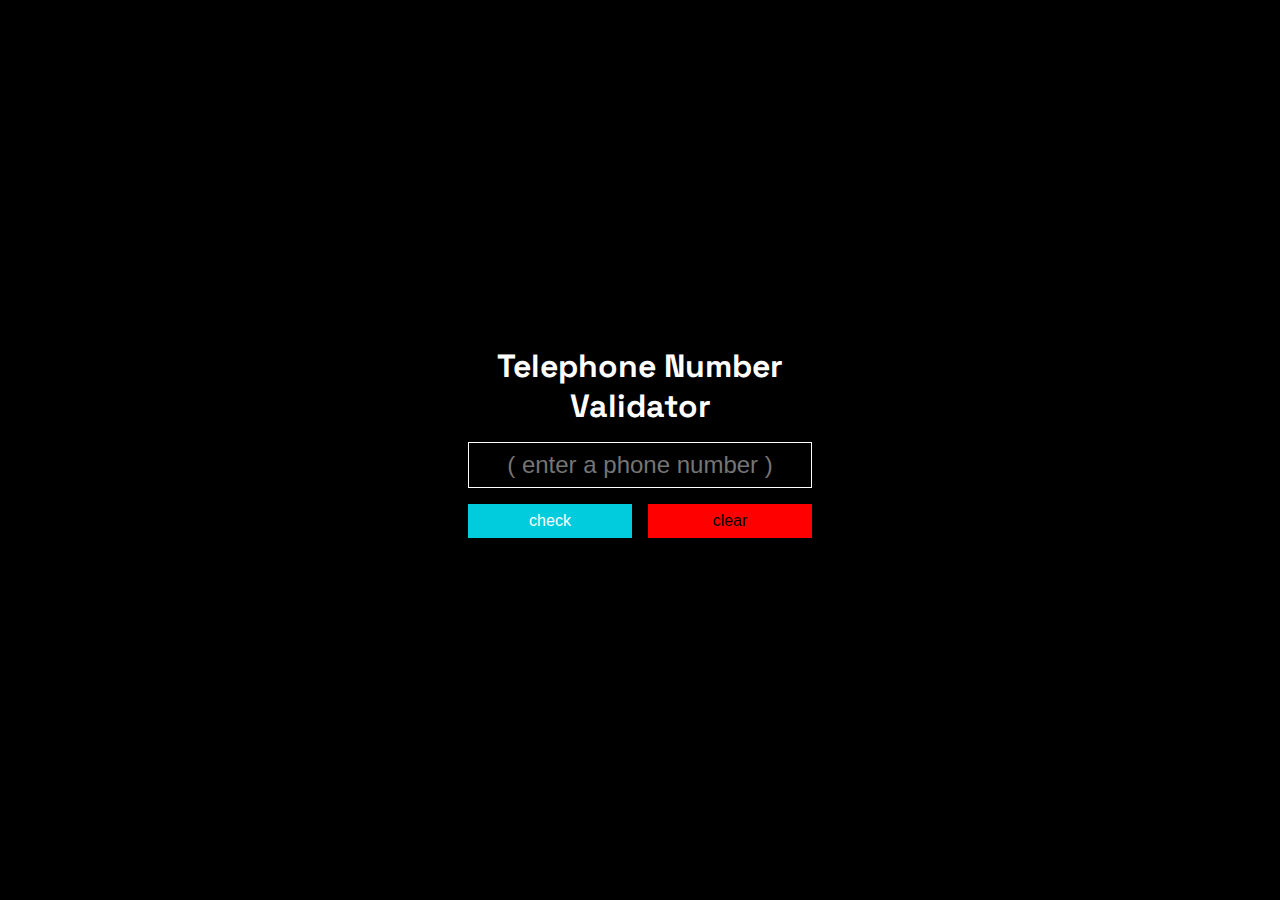
<file: number-validator/index.html>
<!doctype html>
<html lang="en">
    <head>
        <meta charset="UTF-8" />
        <meta name="viewport" content="width=device-width, initial-scale=1.0" />
        <title>Telephone Number Validator</title>
        <link rel="stylesheet" href="styles.css" />
    </head>
    <body>
        <section class="main-section">
            <h1>Telephone Number Validator</h1>
            <div id="input-container">
                <input
                    id="user-input"
                    type="text"
                    placeholder="( enter a phone number )"
                />
                <div id="btn-div">
                    <button id="check-btn">check</button>
                    <button id="clear-btn">clear</button>
                </div>
            </div>
            <p id="results-div"></p>
        </section>
        <script src="script.js"></script>
    </body>
</html>
</file>
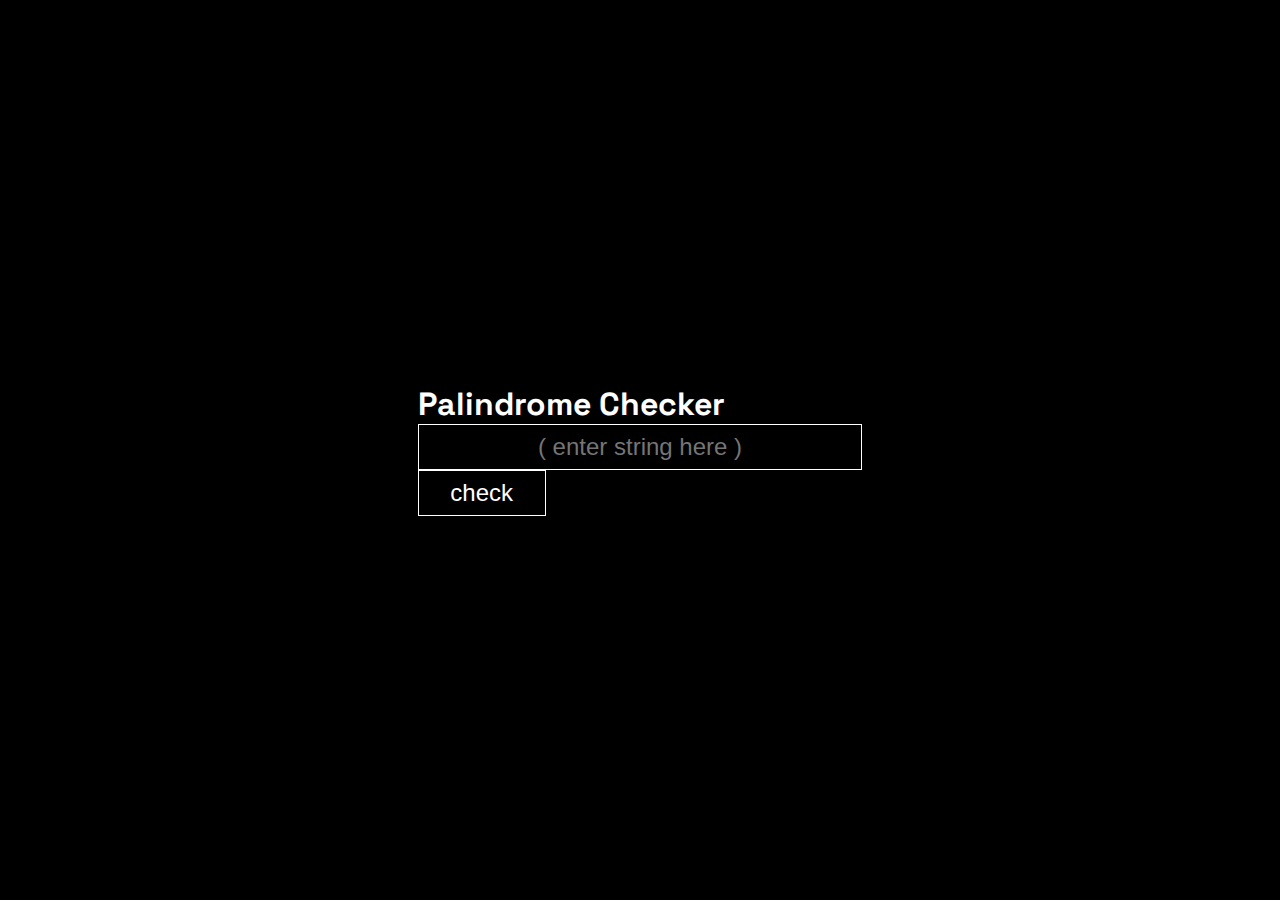
<file: palindrome-checker/index.html>
<!doctype html>
<html lang="en">
    <head>
        <meta charset="UTF-8" />
        <meta name="viewport" content="width=device-width, initial-scale=1.0" />
        <title>Palindrome Checker</title>
        <link rel="stylesheet" href="styles.css" />
    </head>
    <body>
        <section class="main-section">
            <h1>Palindrome Checker</h1>
            <div id="input-container">
                <input
                    id="text-input"
                    type="text"
                    placeholder="( enter string here )"
                />
                <button id="check-btn">check</button>
            </div>
            <p id="result"></p>
        </section>
        <script src="script.js"></script>
    </body>
</html>
</file>
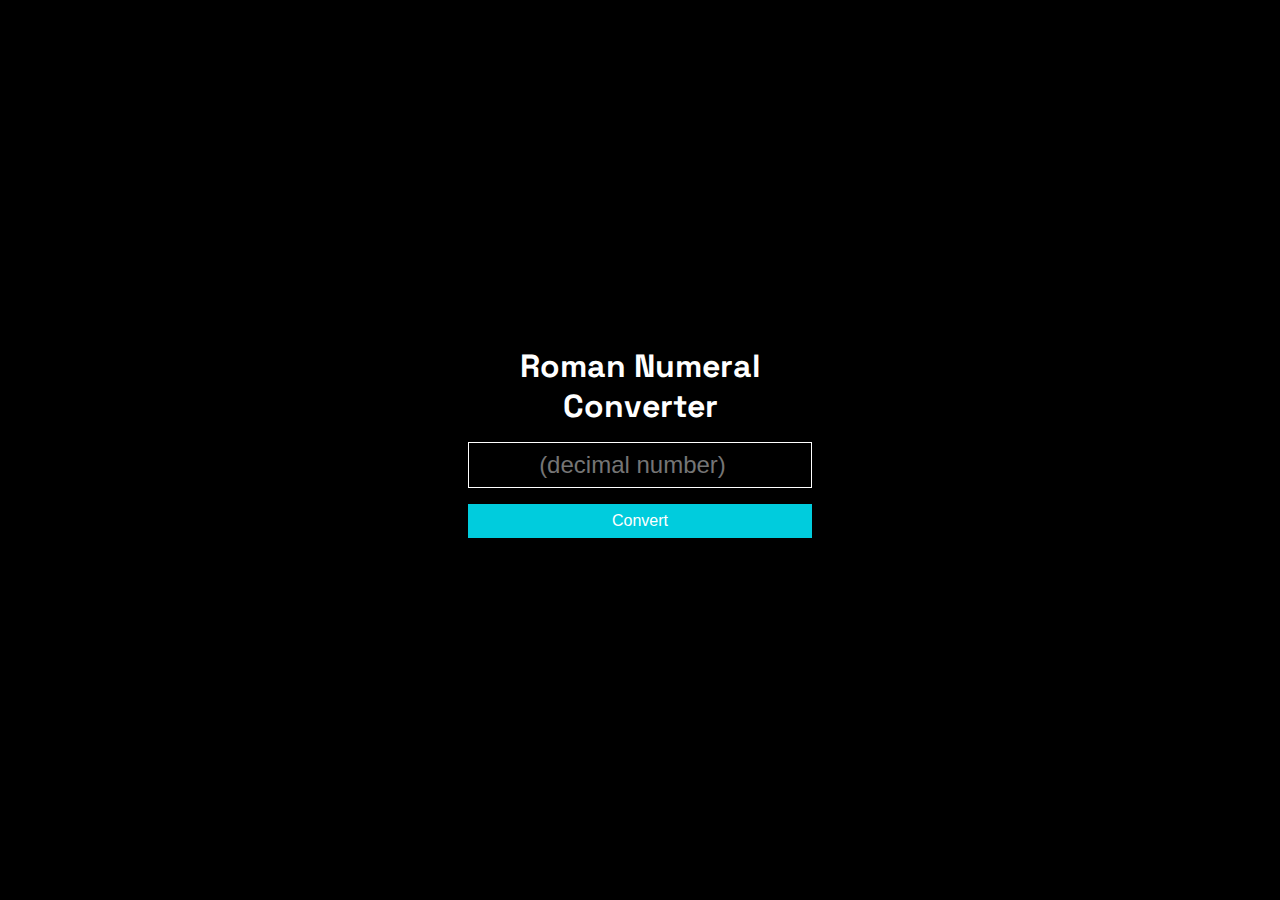
<file: roman-converter/index.html>
<!doctype html>
<html lang="en">
    <head>
        <meta charset="UTF-8" />
        <meta name="viewport" content="width=device-width, initial-scale=1.0" />
        <title>Palindrome Checker</title>
        <link rel="stylesheet" href="styles.css" />
    </head>
    <body>
        <section class="main-section">
            <h1>Roman Numeral Converter</h1>
            <div id="input-container">
                <input
                    id="number"
                    type="number"
                    placeholder="(decimal number)"
                />
                <button id="convert-btn">Convert</button>
            </div>
            <p id="output"></p>
        </section>
        <script src="script.js"></script>
    </body>
</html>
</file>
<file: number-validator/styles.css>
@import url("https://fonts.googleapis.com/css2?family=Space+Grotesk:wght@300..700&display=swap");
*,
::after,
::before {
    margin: 0;
    padding: 0;
    box-sizing: border-box;
}
body {
    display: flex;
    flex-direction: column;
    width: 100%;
    height: 100vh;
    justify-content: center;
    align-items: center;
    background-color: black;
    color: white;
    font-family: "Space Grotesk", monospace;
}
.main-section {
    width: min(400px, 100%);
    text-align: center;
    display: flex;
    flex-direction: column;
    justify-content: center;
    align-items: center;
    padding: 1rem;
    gap: 1rem;
}
.main-section h1 {
    font-size: 2rem;
}
#input-container {
    display: flex;
    flex-direction: column;
    gap: 1rem;
}
#user-input {
    width: max(8rem, 100%);
    font-size: 1.5rem;
    padding: 0.5rem 1rem;
    background-color: transparent;
    color: white;
    border: 1px solid white;
    text-align: center;
}
#btn-div {
    display: flex;
    gap: 1rem;
}
#check-btn,
#clear-btn {
    font-size: 1rem;
    padding: 0.5rem 1rem;
    cursor: pointer;
    border: none;
    text-align: center;
    flex: 1;
}
#check-btn {
    background-color: #00ccdd;
    color: white;
}
#clear-btn {
    background-color: #ff0000;
    color: black;
}
#result {
    font-size: 1.5rem;
    color: #00ccdd;
}
</file>
<file: palindrome-checker/styles.css>
@import url('https://fonts.googleapis.com/css2?family=Space+Grotesk:wght@300..700&display=swap');
*, ::after, ::before{
    margin: 0;
    padding: 0;
    box-sizing: border-box;
}
body {
    display: flex;
    flex-direction: column;
    width: 100%;
    height: 100vh;
    justify-content: center;
    align-items: center;
    background-color: black;
    color: white;
    font-family: "Space Grotesk", monospace;
}
#palindrome-checker {
    width: min(600px, 100%);
    height: min(400px, 100%);
    text-align: center;
    display: flex;
    flex-direction: column;
    justify-content: center;
    align-items: center;
    padding: 1rem;
    overflow-y: auto;
}
#palindrome-checker h1 {
    font-size: 2rem;
    margin-bottom: 1rem;
}
#input {
    display: flex;
    width: 100%;
}
#text-input {
    width: max(8rem, 100%);
    font-size: 1.5rem;
    padding: 0.5rem 1rem;
    background-color: transparent;
    color: white;
    border: 1px solid white;
    text-align: center;
}
#check-btn {
    width: min(8rem, 100%);
    font-size: 1.5rem;
    padding: 0.5rem 1rem;
    cursor: pointer;
    border: 1px solid white;
    background-color: transparent;
    color: white;
    text-align: center;
    transition: all 0.5s ease-in-out;
}
#check-btn:hover {
    background-color: rgba(255, 255, 255, 0.2);
}
</file>
<file: roman-converter/styles.css>
@import url("https://fonts.googleapis.com/css2?family=Space+Grotesk:wght@300..700&display=swap");
*,
::after,
::before {
    margin: 0;
    padding: 0;
    box-sizing: border-box;
}
body {
    display: flex;
    flex-direction: column;
    width: 100%;
    height: 100vh;
    justify-content: center;
    align-items: center;
    background-color: black;
    color: white;
    font-family: "Space Grotesk", monospace;
}
.main-section {
    width: min(400px, 100%);
    text-align: center;
    display: flex;
    flex-direction: column;
    justify-content: center;
    align-items: center;
    padding: 1rem;
    gap: 1rem;
}
.main-section h1 {
    font-size: 2rem;
}
#input-container {
    display: flex;
    flex-direction: column;
    gap: 1rem;
}
#number {
    width: max(8rem, 100%);
    font-size: 1.5rem;
    padding: 0.5rem 1rem;
    background-color: transparent;
    color: white;
    border: 1px solid white;
    text-align: center;
}
#convert-btn {
    font-size: 1rem;
    padding: 0.5rem 1rem;
    cursor: pointer;
    background-color: #00ccdd;
    border: none;
    color: white;
    text-align: center;
}
#output {
    font-size: 1.5rem;
    color: #00ccdd;
}
</file>
